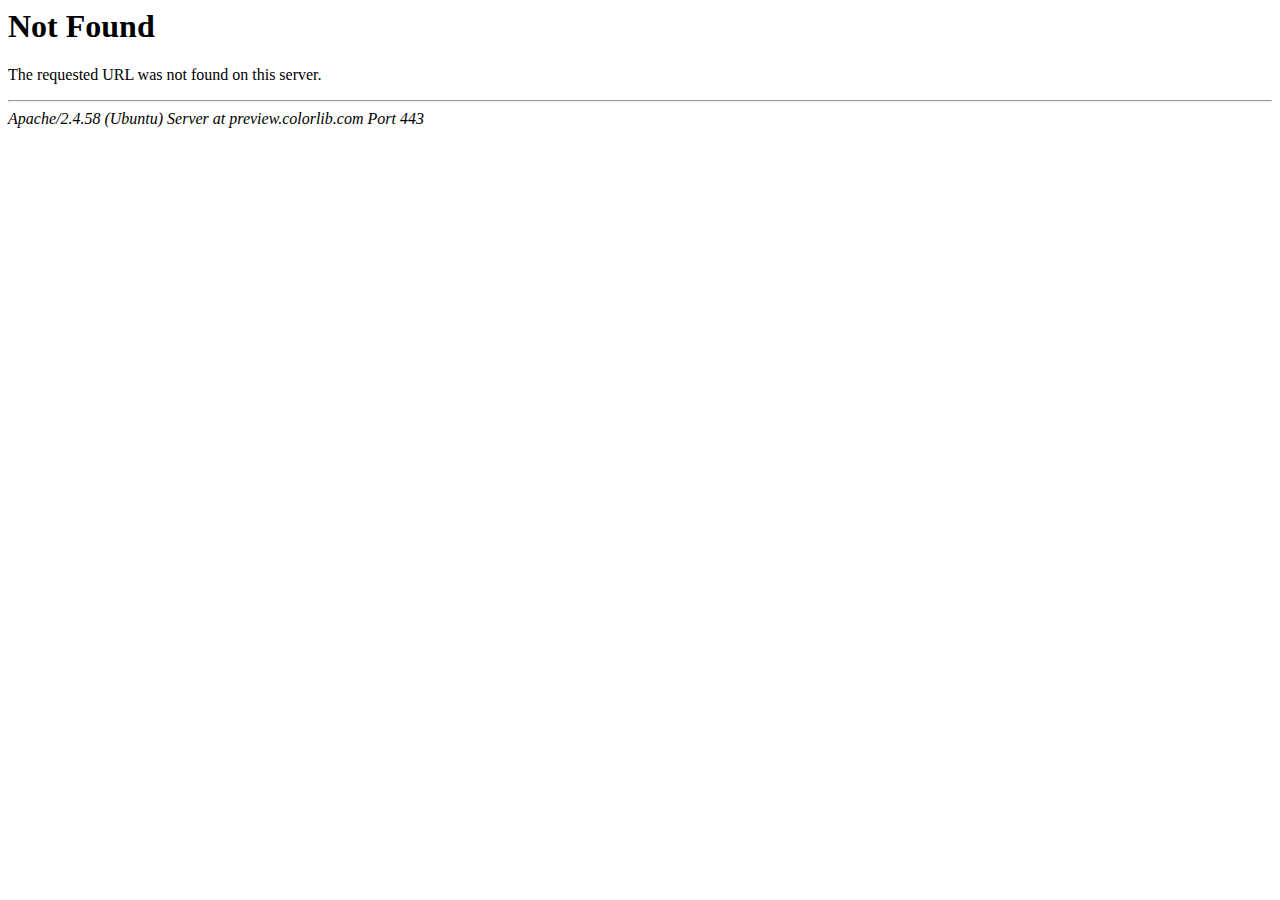
<file: css/owl.video.play.html>
<!DOCTYPE HTML PUBLIC "-//IETF//DTD HTML 2.0//EN">
<html><head>
<title>404 Not Found</title>
</head><body>
<h1>Not Found</h1>
<p>The requested URL was not found on this server.</p>
<hr>
<address>Apache/2.4.58 (Ubuntu) Server at preview.colorlib.com Port 443</address>
<script defer src="https://static.cloudflareinsights.com/beacon.min.js/vcd15cbe7772f49c399c6a5babf22c1241717689176015" integrity="sha512-ZpsOmlRQV6y907TI0dKBHq9Md29nnaEIPlkf84rnaERnq6zvWvPUqr2ft8M1aS28oN72PdrCzSjY4U6VaAw1EQ==" data-cf-beacon='{"version":"2024.11.0","token":"cd0b4b3a733644fc843ef0b185f98241","server_timing":{"name":{"cfCacheStatus":true,"cfEdge":true,"cfExtPri":true,"cfL4":true,"cfOrigin":true,"cfSpeedBrain":true},"location_startswith":null}}' crossorigin="anonymous"></script>
</body></html>
</file>
